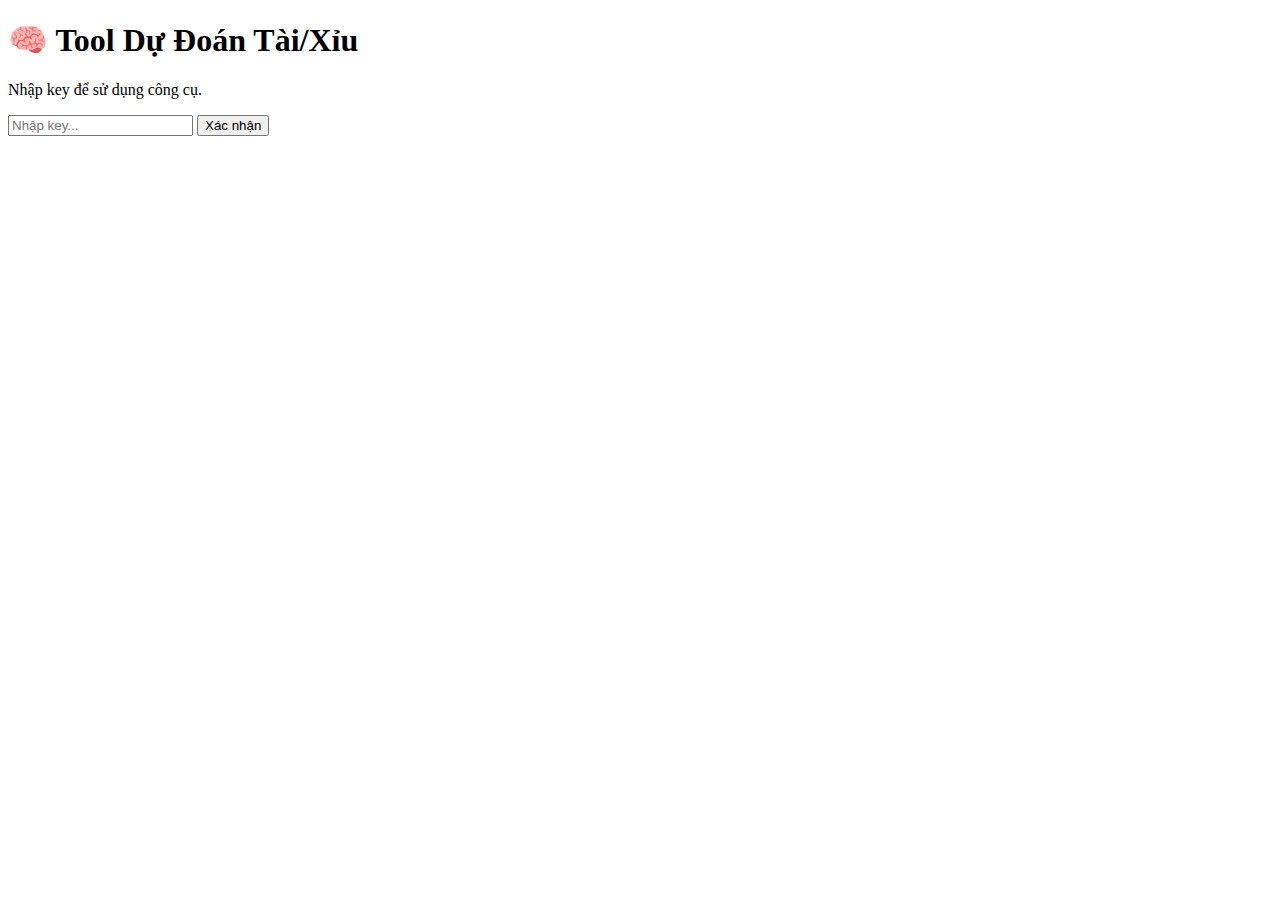
<file: index.html>
<!DOCTYPE html>
<html lang="vi">
<head>
  <meta charset="UTF-8" />
  <meta name="viewport" content="width=device-width, initial-scale=1.0"/>
  <title>Tool Dự Đoán Tài/Xỉu</title>
</head>
<body>
  <h1>🧠 Tool Dự Đoán Tài/Xỉu</h1>
  <p>Nhập key để sử dụng công cụ.</p>
  <input id="keyInput" placeholder="Nhập key..." />
  <button onclick="checkKey()">Xác nhận</button>
  <script src="tool.js"></script>
</body>
</html>
</file>
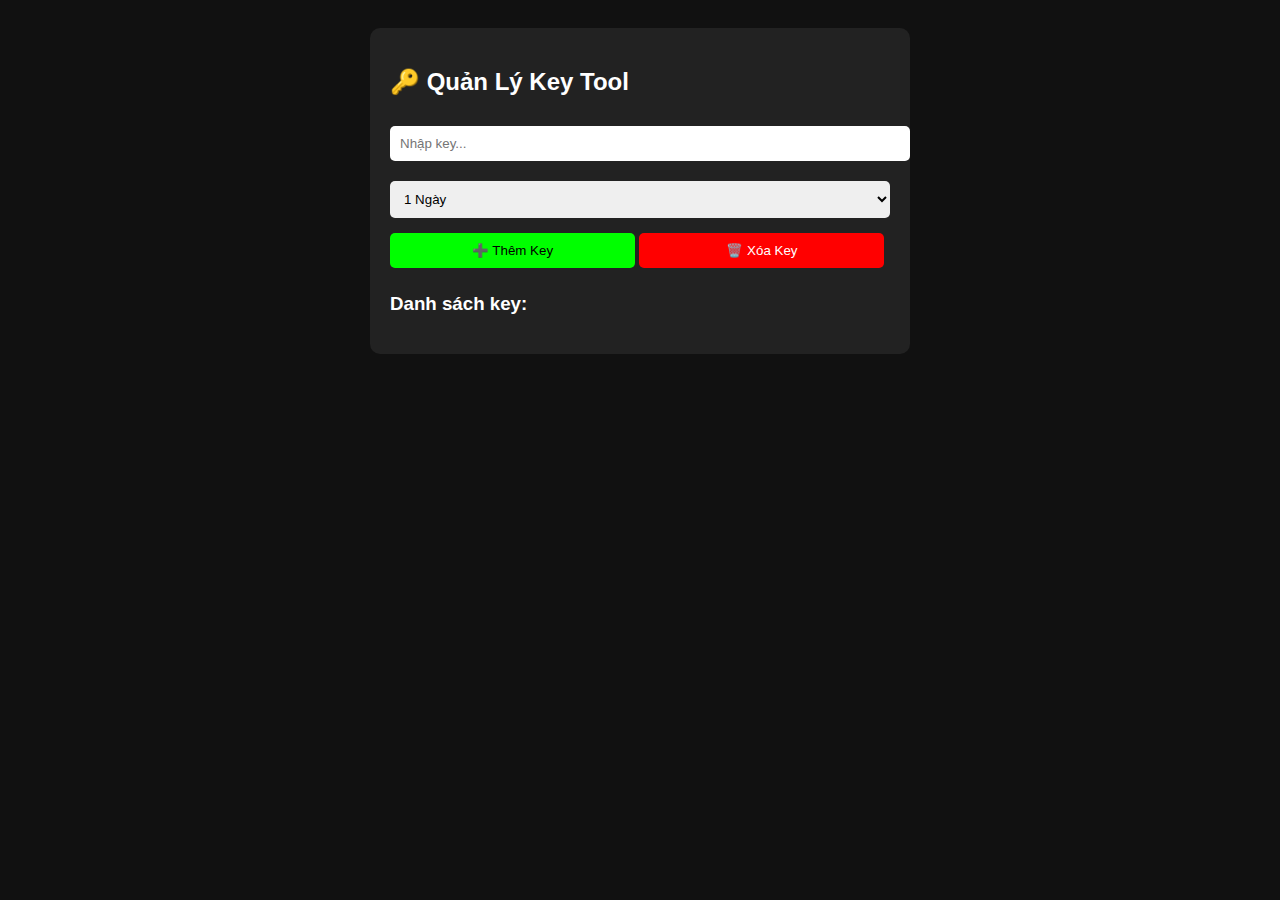
<file: admin.html>
<!DOCTYPE html>
<html lang="vi">
<head>
  <meta charset="UTF-8" />
  <meta name="viewport" content="width=device-width, initial-scale=1.0"/>
  <title>Admin Key Tool</title>
  <style>
    body {
      font-family: Arial, sans-serif;
      background: #111;
      color: #fff;
      padding: 20px;
    }
    .box {
      background: #222;
      padding: 20px;
      border-radius: 10px;
      max-width: 500px;
      margin: auto;
    }
    input, select {
      width: 100%;
      padding: 10px;
      margin: 10px 0;
      border-radius: 5px;
      border: none;
    }
    button {
      padding: 10px;
      width: 49%;
      margin: 5px 0;
      border: none;
      border-radius: 5px;
      background: #0f0;
      color: #000;
      cursor: pointer;
    }
    .delete-btn {
      background: #f00;
      color: #fff;
    }
    .key-list {
      margin-top: 20px;
    }
  </style>
</head>
<body>
  <div class="box">
    <h2>🔑 Quản Lý Key Tool</h2>
    <input id="keyInput" placeholder="Nhập key..." />
    <select id="timeSelect">
      <option value="1">1 Ngày</option>
      <option value="7">1 Tuần</option>
      <option value="30">1 Tháng</option>
      <option value="90">3 Tháng</option>
      <option value="forever">Vĩnh viễn</option>
    </select>
    <button onclick="addKey()">➕ Thêm Key</button>
    <button class="delete-btn" onclick="deleteKey()">🗑️ Xóa Key</button>

    <div class="key-list" id="keyList"></div>
  </div>

  <script src="admin.js"></script>
</body>
</html>
</file>
